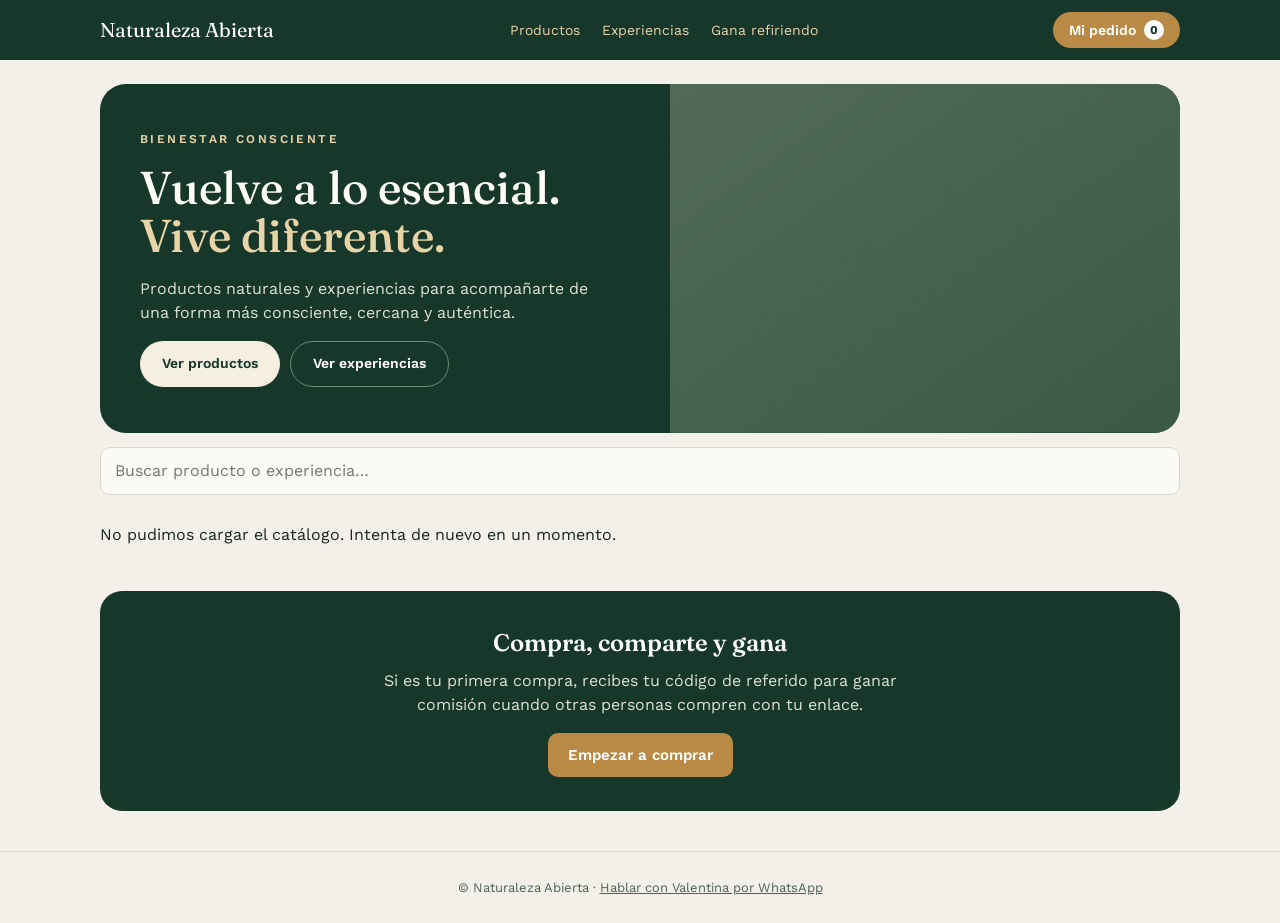
<file: index.html>
<!DOCTYPE html><html lang="es"><head><meta charset="utf-8"><meta name="viewport" content="width=device-width,initial-scale=1"><title>Naturaleza Abierta · Tienda</title><link rel="preconnect" href="https://fonts.googleapis.com"><link href="https://fonts.googleapis.com/css2?family=Fraunces:wght@500;600&family=Work+Sans:wght@400;500;600&display=swap" rel="stylesheet"><link rel="stylesheet" href="assets/css/tienda.css"></head><body><header class="top" id="top"></header>
<main class="wrap">
<section class="heroban" id="hero"><div class="tx"><div class="et">Bienestar consciente</div><h1>Vuelve a lo esencial. <em>Vive diferente.</em></h1><p>Productos naturales y experiencias para acompañarte de una forma más consciente, cercana y auténtica.</p><div class="bt"><a href="#productos">Ver productos</a><a href="#experiencias">Ver experiencias</a></div></div><div class="ph" id="heroph"></div></section>
<div class="banner" id="refBanner"></div>
<input class="search" id="q" type="search" placeholder="Buscar producto o experiencia…">
<div class="tabs" id="tabs"></div>
<div id="secciones"><p style="color:var(--muted)">Cargando…</p></div>
<section class="cta" id="referidos"><h2>Compra, comparte y gana</h2><p>Si es tu primera compra, recibes tu código de referido para ganar comisión cuando otras personas compren con tu enlace.</p><a class="btn ochre" href="#productos">Empezar a comprar</a></section>
</main>
<footer id="foot"></footer><script src="assets/js/app.js"></script>
<script>
(async function(){
  NA.init();
  const {$, esc} = NA;
  let D, X, tab='Todo', q='';
  try{ [D,X] = await Promise.all([NA.catalogo(), NA.extra()]); }catch(e){ $('#secciones').innerHTML='<p>No pudimos cargar el catálogo. Intenta de nuevo en un momento.</p>'; return; }
  // Banner editable desde el panel de admin
  const a = (X&&X.ajustes)||{};
  if(a.banner_etiqueta) $('#hero .et').textContent=a.banner_etiqueta;
  if(a.banner_titulo){ const t=a.banner_titulo, i=t.indexOf('. '); $('#hero h1').innerHTML = i>0 ? esc(t.slice(0,i+1))+' <em>'+esc(t.slice(i+2))+'</em>' : esc(t); }
  if(a.banner_texto) $('#hero p').textContent=a.banner_texto;
  if(a.banner_imagen) $('#heroph').style.backgroundImage='url("'+a.banner_imagen.replace(/"/g,'%22')+'")';
  const prods=(D.productos||[]).filter(p=>p.estado==='Disponible'), evs=(D.eventos||[]).filter(e=>e.estado==='Disponible');
  const first = it => { const m=NA.medios(X,it).find(x=>x.tipo==='imagen'); return m?m.url:NA.imgOf(it); };
  function cardP(p){ const c=NA.pct(p.comision_n1); return '<a class="card" href="producto.html?id='+encodeURIComponent(p.id)+'"><div class="im"><img loading="lazy" src="'+esc(first(p))+'" alt="'+esc(p.nombre)+'"></div><div class="bd"><span class="cat">'+esc(p.categoria)+'</span><h3>'+esc(p.nombre)+'</h3><p>'+esc(p.resumen_corto||'')+'</p><div class="pr">'+NA.fmtUsd(p.precio)+' '+NA.bsLine(p.precio)+'</div>'+(c?'<span class="gana">Comparte y gana '+c+'%</span>':'')+'</div></a>'; }
  function cardE(e){ const pc=Number(e.porcentaje_pago_requerido)||100; const c=NA.pct(e.comision_n1); return '<a class="card" href="experiencia.html?id='+encodeURIComponent(e.id)+'"><div class="im"><img loading="lazy" src="'+esc(first(e))+'" alt="'+esc(e.nombre)+'"></div><div class="bd"><span class="cat">Experiencia</span><h3>'+esc(e.nombre)+'</h3><p>📍 '+esc(e.ciudad_estado||'')+'<br>📅 '+esc(e.fecha||'')+' · '+esc(e.hora||'')+'<br>Quedan '+esc(e.cupos_disponibles)+' cupos</p><div class="pr">'+NA.fmtUsd(e.precio)+' <small>por persona '+NA.bsLine(e.precio)+'</small></div>'+(pc<100?'<small class="note">Reserva con abono del '+pc+'%</small>':'')+(c?'<span class="gana">Comparte y gana '+c+'%</span>':'')+'</div></a>'; }
  const match = i => !q || (i.nombre+' '+(i.resumen_corto||'')+' '+(i.descripcion||'')).toLowerCase().includes(q);
  function tabs(){
    const cats=[...new Set(prods.map(p=>p.categoria))]; if(evs.length) cats.push('Experiencias');
    $('#tabs').innerHTML=['Todo',...cats].map(c=>'<div class="tab '+(c===tab?'active':'')+'" data-c="'+esc(c)+'">'+esc(c)+'</div>').join('');
    $('#tabs').querySelectorAll('.tab').forEach(t=>t.onclick=()=>{tab=t.dataset.c;tabs();draw();});
  }
  function draw(){
    let h='';
    const cats=[...new Set(prods.map(p=>p.categoria))];
    cats.forEach((c,i)=>{ if(tab!=='Todo'&&tab!==c) return; const L=prods.filter(p=>p.categoria===c&&match(p)); if(L.length) h+='<h2 class="sect" '+(i===0?'id="productos"':'')+'>'+esc(c)+'</h2><p class="sub">Toca un producto para ver todos sus detalles.</p><div class="grid">'+L.map(cardP).join('')+'</div>'; });
    if(tab==='Todo'||tab==='Experiencias'){ const L=evs.filter(match); if(L.length) h+='<h2 class="sect" id="experiencias">Experiencias</h2><p class="sub">Reserva tu cupo con un abono y paga el resto el día del evento.</p><div class="grid">'+L.map(cardE).join('')+'</div>'; }
    $('#secciones').innerHTML=h||'<p style="color:var(--muted);margin:20px 0">No encontramos nada con eso.</p>';
  }
  $('#q').oninput=e=>{q=e.target.value.trim().toLowerCase();draw();};
  tabs();draw();
  if(location.hash){ const el=document.querySelector(location.hash); if(el) el.scrollIntoView(); }
})();
</script></body></html>
</file>
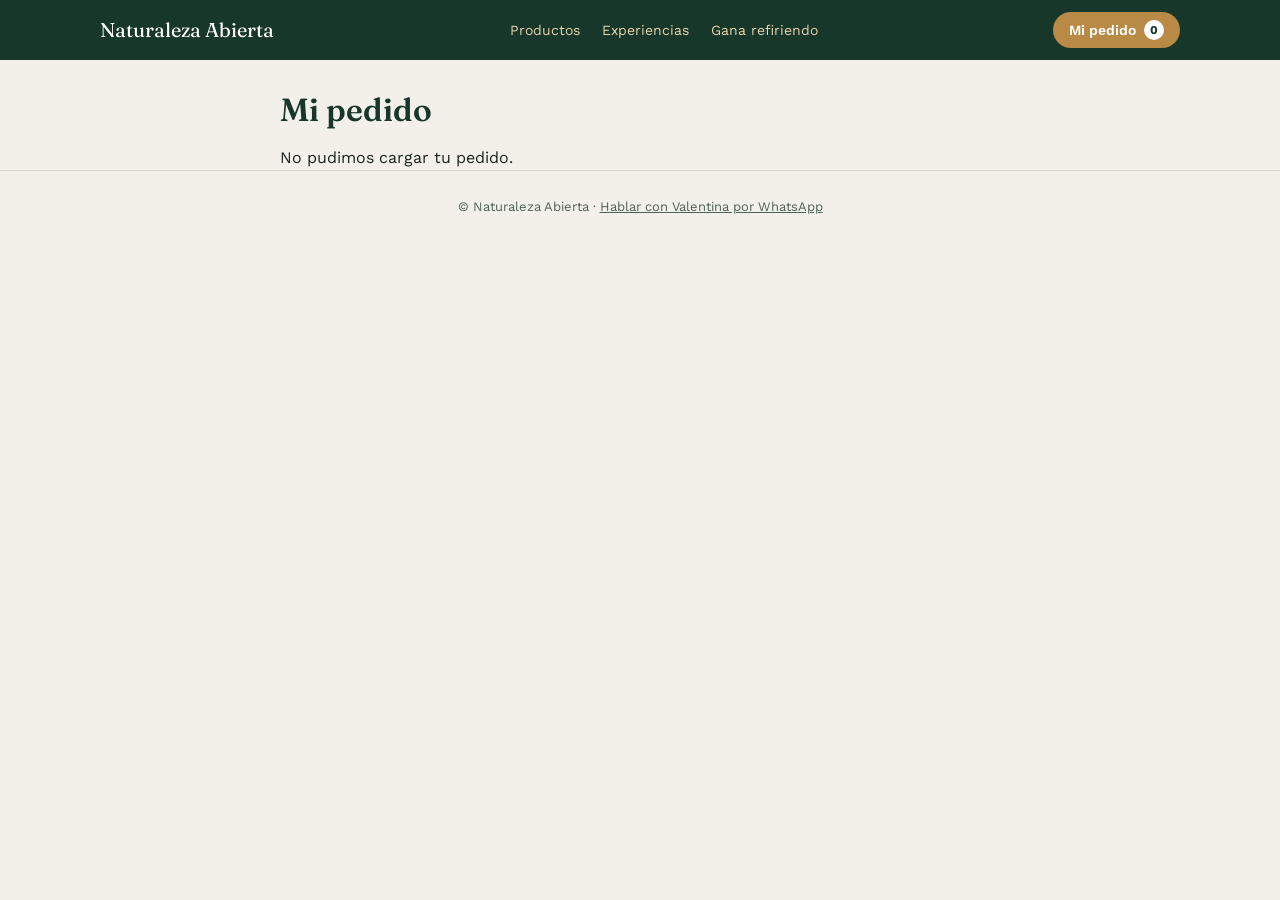
<file: carrito.html>
<!DOCTYPE html><html lang="es"><head><meta charset="utf-8"><meta name="viewport" content="width=device-width,initial-scale=1"><title>Mi pedido · Naturaleza Abierta</title><link rel="preconnect" href="https://fonts.googleapis.com"><link href="https://fonts.googleapis.com/css2?family=Fraunces:wght@500;600&family=Work+Sans:wght@400;500;600&display=swap" rel="stylesheet"><link rel="stylesheet" href="assets/css/tienda.css"></head><body><header class="top" id="top"></header>
<main class="narrow">
<h1 style="margin:26px 0 12px">Mi pedido</h1>
<div class="banner" id="refBanner"></div>
<div id="lines"></div><div id="tot"></div>
</main>
<footer id="foot"></footer><script src="assets/js/app.js"></script>
<script>
(async function(){
  NA.init(); const {$,esc}=NA; let D;
  try{D=await NA.catalogo();}catch(e){$('#lines').innerHTML='<p>No pudimos cargar tu pedido.</p>';return;}
  function draw(){
    const c=NA.cart.all(); const L=Object.keys(c).map(id=>{const p=(D.productos||[]).find(x=>x.id===id&&x.estado==='Disponible');return p?{p,q:c[id]}:null;}).filter(Boolean);
    Object.keys(c).forEach(id=>{if(!L.find(l=>l.p.id===id))delete c[id];}); NA.cart.set(c);
    if(!L.length){$('#lines').innerHTML='<div class="sec"><p>Tu pedido está vacío.</p></div><a class="btn" href="index.html">Ver catálogo</a>';$('#tot').innerHTML='';return;}
    $('#lines').innerHTML=L.map(l=>'<div class="cartline"><img src="'+esc(NA.imgOf(l.p))+'" alt=""><div><h4>'+esc(l.p.nombre)+'</h4><small>'+NA.fmtUsd(l.p.precio)+' c/u</small><div class="qty" style="margin-top:6px"><button data-i="'+l.p.id+'" data-d="-1">−</button><span>'+l.q+'</span><button data-i="'+l.p.id+'" data-d="1">+</button></div></div><div style="text-align:right"><b>'+NA.fmtUsd(l.p.precio*l.q)+'</b><br><button class="x" data-r="'+l.p.id+'">Quitar</button></div></div>').join('');
    const tot=L.reduce((a,l)=>a+l.p.precio*l.q,0);
    $('#tot').innerHTML='<div class="totals"><div class="l"><span>Total</span><b>'+NA.fmtUsd(tot)+'</b></div>'+(NA.state.tasa?'<div class="l"><small>En bolívares (tasa BCV)</small><small>'+NA.fmtBs(tot)+'</small></div>':'')+'</div><button class="btn block" id="pay">Pagar aquí</button><div style="height:8px"></div><button class="btn wa block" id="wa">Pagar guiado con Valentina</button><p class="bs" style="margin-top:10px;text-align:center">¿Quieres una experiencia? <a href="index.html">Ver experiencias</a> (se reservan por separado)</p>';
    $('#lines').querySelectorAll('[data-d]').forEach(b=>b.onclick=()=>{NA.cart.add(b.dataset.i,+b.dataset.d);draw();});
    $('#lines').querySelectorAll('[data-r]').forEach(b=>b.onclick=()=>{NA.cart.setQty(b.dataset.r,0);draw();});
    $('#pay').onclick=()=>{NA.track('InitiateCheckout',{value:tot,currency:'USD',num_items:L.length,content_type:'product'});location.href='pago.html?tipo=pedido';};
    $('#wa').onclick=()=>{const r=NA.getRef();let m='🛒 *NUEVO PEDIDO*'+(r?' [REF: '+r+']':'')+'\n';L.forEach(l=>{m+='• '+(l.q>1?l.q+'x ':'')+l.p.nombre+' — '+NA.fmtUsd(l.p.precio*l.q)+' [ID: '+l.p.id+']\n';});m+='*Total: '+NA.fmtUsd(tot)+'*';NA.track('InitiateCheckout',{value:tot,currency:'USD',num_items:L.length,content_type:'product'});window.open(NA.waLink(m),'_blank');};
  }
  draw();
})();
</script></body></html>
</file>
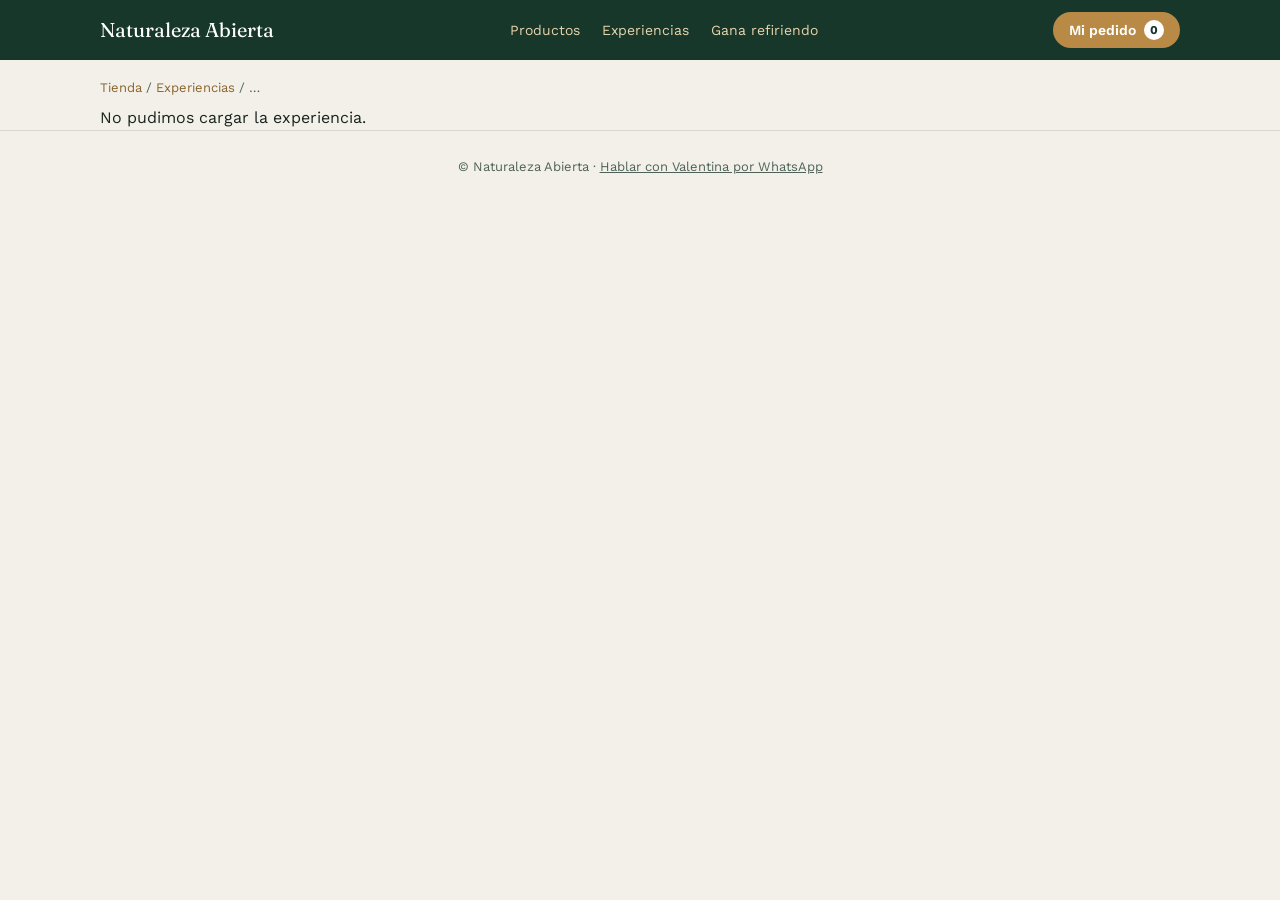
<file: experiencia.html>
<!DOCTYPE html><html lang="es"><head><meta charset="utf-8"><meta name="viewport" content="width=device-width,initial-scale=1"><title>Experiencia · Naturaleza Abierta</title><link rel="preconnect" href="https://fonts.googleapis.com"><link href="https://fonts.googleapis.com/css2?family=Fraunces:wght@500;600&family=Work+Sans:wght@400;500;600&display=swap" rel="stylesheet"><link rel="stylesheet" href="assets/css/tienda.css"></head><body><header class="top" id="top"></header>
<main class="wrap">
<div class="crumbs"><a href="index.html">Tienda</a> / <a href="index.html#experiencias">Experiencias</a> / <span id="cn">…</span></div>
<div class="banner" id="refBanner"></div>
<div id="v"><p>Cargando…</p></div>
</main>
<footer id="foot"></footer><script src="assets/js/app.js"></script>
<script>
(async function(){ NA.init(); const {$,esc}=NA; const id=NA.qs('id');

  function gal(L,nombre){
    if(!L.length) L=[{tipo:"imagen",url:NA.imgOf({})}];
    const im=L.filter(x=>x.tipo==="imagen"), vd=L.filter(x=>x.tipo==="video");
    const all=[...im,...vd]; let cur=0;
    const th=all.map((m,i)=>"<button data-i=\""+i+"\" class=\""+(i===0?"on":"")+"\">"+(m.tipo==="video"?"<div class=\"vid\">▶</div>":"<img src=\""+esc(m.url)+"\" alt=\"\">")+"</button>").join("");
    return {html:"<div class=\"gal\"><div class=\"main\" id=\"gm\"></div>"+(all.length>1?"<div class=\"th\">"+th+"</div>":"")+"</div>",
      bind(){ const show=i=>{const m=all[i]; $("#gm").innerHTML=m.tipo==="video"?NA.videoHtml(m.url):"<img src=\""+esc(m.url)+"\" alt=\""+esc(nombre)+"\">"; document.querySelectorAll(".gal .th button").forEach((b,j)=>b.classList.toggle("on",j===i));}; show(0); document.querySelectorAll(".gal .th button").forEach(b=>b.onclick=()=>show(+b.dataset.i)); }};
  }
  function nivelesHtml(it,que){ const c=NA.comisiones(it); if(!c[0]) return ""; const nom=["Tu referido directo","Referido de tu referido","Tercera capa","Cuarta capa"]; return "<div class=\"sec\"><h3>Gana refiriendo "+que+"</h3><p>Comparte tu enlace de referido y gana una comisión por cada venta de tu red.</p><div class=\"lv\">"+c.map((v,i)=>v?"<div><b>"+v+"%</b><span>"+nom[i]+"</span></div>":"").join("")+"</div></div>"; }

  let D,X; try{[D,X]=await Promise.all([NA.catalogo(),NA.extra()]);}catch(e){$('#v').innerHTML='<p>No pudimos cargar la experiencia.</p>';return;}
  const e=(D.eventos||[]).find(x=>x.id===id);
  if(!e){$('#v').innerHTML='<p>Esta experiencia no existe o ya pasó. <a href="index.html">Volver a la tienda</a></p>';return;}
  document.title=e.nombre+' · Naturaleza Abierta'; $('#cn').textContent=e.nombre;
  NA.track('ViewContent',{content_ids:[e.id],content_name:e.nombre,content_type:'product'});
  const disp=e.estado==='Disponible'&&e.cupos_disponibles>0; const pc=Number(e.porcentaje_pago_requerido)||100;
  let qty=1; const max=Math.max(1,Math.min(10,e.cupos_disponibles||1));
  const sec=(t,x)=>x?'<div class="sec"><h3>'+t+'</h3><p>'+esc(x)+'</p></div>':'';
  const g=gal(NA.medios(X,e),e.nombre);
  $('#v').innerHTML='<div class="prod">'+g.html+'<div><span class="tag">Evento</span><h1>'+esc(e.nombre)+'</h1>'
  +'<p style="color:var(--muted)">📍 '+esc(e.ciudad_estado||'')+'<br>📅 '+esc(e.fecha||'')+' · Encuentro '+esc(e.hora||'')+'<br>👥 Quedan '+esc(e.cupos_disponibles)+' cupos</p>'
  +'<div class="price">'+NA.fmtUsd(e.precio)+' <small style="font-size:14px;color:var(--muted)">por persona</small></div><div class="bs">'+(NA.state.tasa?NA.fmtBs(e.precio)+' a tasa BCV ('+NA.state.tasa.toLocaleString('es-VE')+')':'')+'</div>'
  +(disp?'<div class="sec" style="margin-top:16px"><h3>'+(pc<100?'Se reserva con un abono del '+pc+'%':'Aparta tu cupo')+'</h3><p id="calc"></p><div class="row" style="margin:12px 0"><span>Cupos:</span><div class="qty"><button id="m">−</button><span id="n">1</span><button id="pl">+</button></div></div><p class="note">Si vas con más personas, los nombres de tus acompañantes los escribes en el siguiente paso, donde cada uno recibe su propia entrada con QR.</p><br><button class="btn ochre block" id="go"></button><div style="height:8px"></div><a class="btn wa block" id="wa" href="#">Reservar con Valentina por WhatsApp</a></div>':'<p class="tag" style="margin-top:16px">Cupos agotados</p>')
  +'</div></div>'+nivelesHtml(e,'esta experiencia')+sec('Qué es',e.descripcion)+sec('Beneficios',e.beneficios)+sec('Ideal para',e.ideal_para)+sec('Qué incluye',e.incluye)
  +'<div class="sec"><h3>Horario del día</h3><p>Hora de encuentro: <b>'+esc(e.hora||'')+'</b>. El detalle de cuándo comienza y termina está en la descripción de arriba.</p></div>';
  g.bind(); if(!disp)return;
  function calc(){const t=e.precio*qty,h=pc<100?t*pc/100:t;$('#n').textContent=qty;$('#calc').innerHTML='Hoy pagas <b>'+NA.fmtUsd(h)+'</b>'+(NA.state.tasa?' ('+NA.fmtBs(h)+')':'')+(pc<100?' para apartar tus cupos y el resto (<b>'+NA.fmtUsd(t-h)+'</b>) lo pagas el día del evento.':'.')+' Total: '+NA.fmtUsd(t)+'.';$('#go').textContent=(pc<100?'Reservar con abono · ':'Reservar · ')+NA.fmtUsd(h);}
  $('#m').onclick=()=>{qty=Math.max(1,qty-1);calc();}; $('#pl').onclick=()=>{qty=Math.min(max,qty+1);calc();}; calc();
  $('#go').onclick=()=>{NA.store.set('na_reserva',{evento_id:e.id,nombre:e.nombre,fecha:e.fecha,hora:e.hora,ciudad:e.ciudad_estado,precio:e.precio,pct:pc,qty});NA.track('AddToCart',{content_ids:[e.id],content_name:e.nombre,content_type:'product'});location.href='pago.html?tipo=reserva';};
  $('#wa').onclick=ev=>{ev.preventDefault();const r=NA.getRef(),t=e.precio*qty,h=pc<100?t*pc/100:t;let m='🛒 *NUEVO PEDIDO*'+(r?' [REF: '+r+']':'')+'\n• '+(qty>1?qty+'x ':'')+e.nombre+' — '+NA.fmtUsd(t)+' [ID: '+e.id+'] ['+qty+' cupo(s)]'+(pc<100?' [RESERVA CON ABONO '+pc+'%: hoy '+NA.fmtUsd(h)+', resto '+NA.fmtUsd(t-h)+' el día del evento]':' [PAGO COMPLETO]')+'\n*Total: '+NA.fmtUsd(t)+'*';window.open(NA.waLink(m),'_blank');};
})();
</script></body></html>
</file>
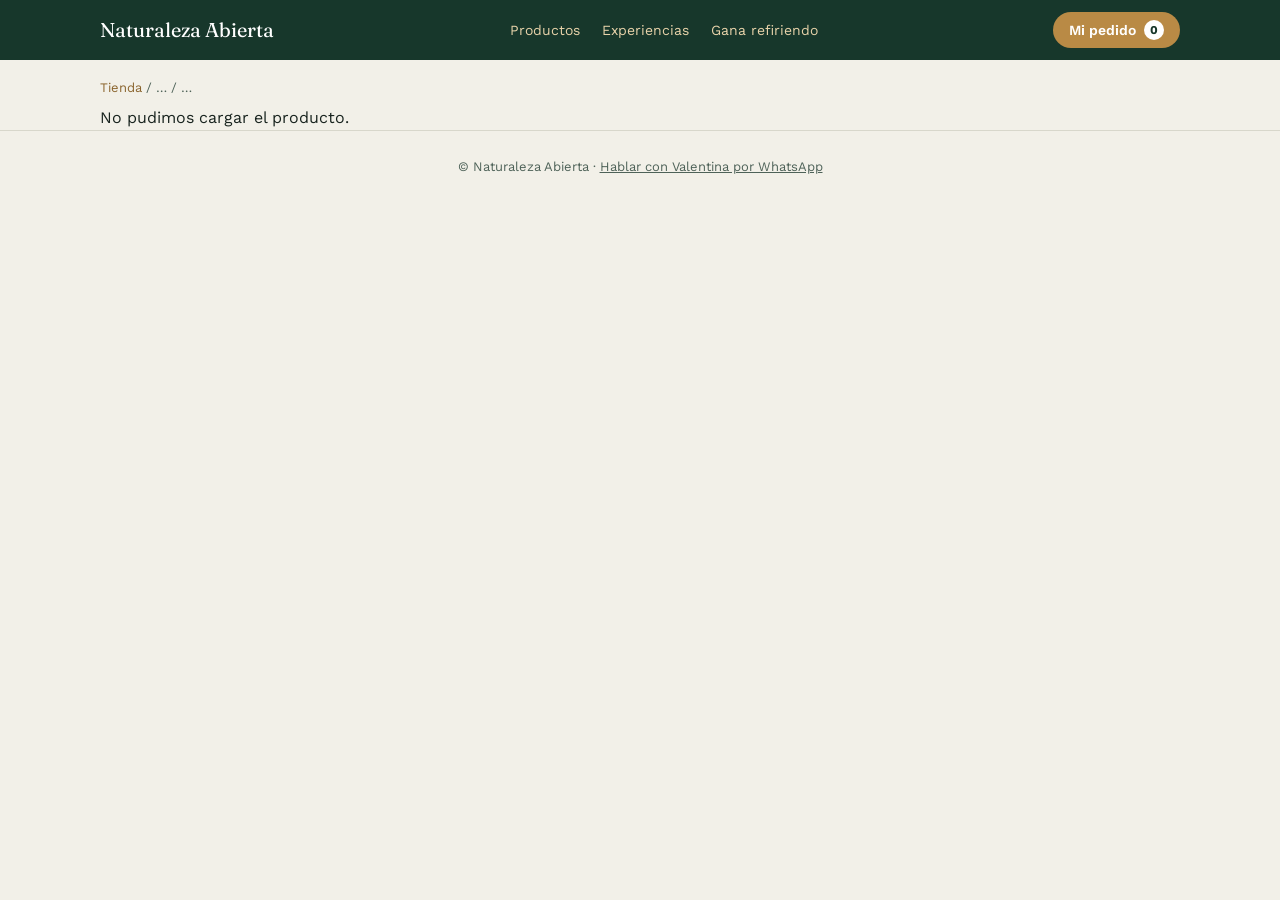
<file: producto.html>
<!DOCTYPE html><html lang="es"><head><meta charset="utf-8"><meta name="viewport" content="width=device-width,initial-scale=1"><title>Producto · Naturaleza Abierta</title><link rel="preconnect" href="https://fonts.googleapis.com"><link href="https://fonts.googleapis.com/css2?family=Fraunces:wght@500;600&family=Work+Sans:wght@400;500;600&display=swap" rel="stylesheet"><link rel="stylesheet" href="assets/css/tienda.css"></head><body><header class="top" id="top"></header>
<main class="wrap">
<div class="crumbs"><a href="index.html">Tienda</a> / <span id="cc">…</span> / <span id="cn">…</span></div>
<div class="banner" id="refBanner"></div>
<div id="v"><p>Cargando…</p></div>
</main>
<footer id="foot"></footer><script src="assets/js/app.js"></script>
<script>
(async function(){ NA.init(); const {$,esc}=NA; const id=NA.qs('id');

  function gal(L,nombre){
    if(!L.length) L=[{tipo:"imagen",url:NA.imgOf({})}];
    const im=L.filter(x=>x.tipo==="imagen"), vd=L.filter(x=>x.tipo==="video");
    const all=[...im,...vd]; let cur=0;
    const th=all.map((m,i)=>"<button data-i=\""+i+"\" class=\""+(i===0?"on":"")+"\">"+(m.tipo==="video"?"<div class=\"vid\">▶</div>":"<img src=\""+esc(m.url)+"\" alt=\"\">")+"</button>").join("");
    return {html:"<div class=\"gal\"><div class=\"main\" id=\"gm\"></div>"+(all.length>1?"<div class=\"th\">"+th+"</div>":"")+"</div>",
      bind(){ const show=i=>{const m=all[i]; $("#gm").innerHTML=m.tipo==="video"?NA.videoHtml(m.url):"<img src=\""+esc(m.url)+"\" alt=\""+esc(nombre)+"\">"; document.querySelectorAll(".gal .th button").forEach((b,j)=>b.classList.toggle("on",j===i));}; show(0); document.querySelectorAll(".gal .th button").forEach(b=>b.onclick=()=>show(+b.dataset.i)); }};
  }
  function nivelesHtml(it,que){ const c=NA.comisiones(it); if(!c[0]) return ""; const nom=["Tu referido directo","Referido de tu referido","Tercera capa","Cuarta capa"]; return "<div class=\"sec\"><h3>Gana refiriendo "+que+"</h3><p>Comparte tu enlace de referido y gana una comisión por cada venta de tu red.</p><div class=\"lv\">"+c.map((v,i)=>v?"<div><b>"+v+"%</b><span>"+nom[i]+"</span></div>":"").join("")+"</div></div>"; }

  let D,X; try{[D,X]=await Promise.all([NA.catalogo(),NA.extra()]);}catch(e){$('#v').innerHTML='<p>No pudimos cargar el producto.</p>';return;}
  const p=(D.productos||[]).find(x=>x.id===id);
  if(!p){$('#v').innerHTML='<p>Este producto no existe. <a href="index.html">Volver a la tienda</a></p>';return;}
  document.title=p.nombre+' · Naturaleza Abierta'; $('#cn').textContent=p.nombre; $('#cc').textContent=p.categoria;
  NA.track('ViewContent',{content_ids:[p.id],content_name:p.nombre,content_type:'product'});
  const disp=p.estado==='Disponible'; let qty=1;
  const sec=(t,x)=>x?'<div class="sec"><h3>'+t+'</h3><p>'+esc(x)+'</p></div>':'';
  const g=gal(NA.medios(X,p),p.nombre);
  const rel=(D.productos||[]).filter(x=>x.id!==p.id&&x.estado==='Disponible').slice(0,4);
  $('#v').innerHTML='<div class="prod">'+g.html+'<div><span class="tag">'+esc(p.categoria)+'</span><h1>'+esc(p.nombre)+'</h1><p style="color:var(--muted)">'+esc(p.resumen_corto||'')+'</p><div class="price">'+NA.fmtUsd(p.precio)+'</div><div class="bs">'+(NA.state.tasa?'Bs '+NA.fmtBs(p.precio).replace('Bs ','')+' a tasa BCV ('+NA.state.tasa.toLocaleString('es-VE')+')':'')+'</div>'
  +(p.incluye?'<p style="margin-top:12px"><b>Incluye:</b> '+esc(p.incluye)+'</p>':'')
  +(disp?'<div class="row" style="margin:18px 0 6px"><div class="qty"><button id="m">−</button><span id="n">1</span><button id="pl">+</button></div><button class="btn ochre" id="add"></button></div><div class="bs" id="totbs"></div><div style="height:10px"></div><a class="btn wa block" id="wa" href="#">Pedir con Valentina por WhatsApp</a><p class="note">Paga aquí mismo con verificación automática, o deja que Valentina te guíe. Precios en dólares y en bolívares a tasa BCV. Si es tu primera compra, recibes tu código de referido.</p>':'<p class="tag" style="margin-top:16px">No disponible por ahora</p>')
  +'</div></div>'+nivelesHtml(p,'este producto')+sec('Descripción',p.descripcion)+sec('Beneficios',p.beneficios)+sec('Ideal para',p.ideal_para)
  +(rel.length?'<h2 class="sect">También te puede interesar</h2><div class="rel">'+rel.map(r=>'<a class="card" href="producto.html?id='+encodeURIComponent(r.id)+'"><div class="im"><img loading="lazy" src="'+esc((NA.medios(X,r).find(m=>m.tipo==='imagen')||{url:NA.imgOf(r)}).url)+'" alt=""></div><div class="bd"><h3>'+esc(r.nombre)+'</h3><div class="pr">'+NA.fmtUsd(r.precio)+'</div></div></a>').join('')+'</div>':'');
  g.bind(); if(!disp)return;
  function calc(){ $('#n').textContent=qty; $('#add').textContent='Agregar al pedido · '+NA.fmtUsd(p.precio*qty); $('#totbs').textContent=NA.state.tasa?'Total en bolívares: '+NA.fmtBs(p.precio*qty):''; }
  $('#m').onclick=()=>{qty=Math.max(1,qty-1);calc();}; $('#pl').onclick=()=>{qty=Math.min(20,qty+1);calc();}; calc();
  $('#add').onclick=()=>{NA.cart.add(p.id,qty);NA.track('AddToCart',{content_ids:[p.id],content_name:p.nombre,content_type:'product'});location.href='carrito.html';};
  $('#wa').onclick=e=>{e.preventDefault();const r=NA.getRef();let m='🛒 *NUEVO PEDIDO*'+(r?' [REF: '+r+']':'')+'\n• '+(qty>1?qty+'x ':'')+p.nombre+' — '+NA.fmtUsd(p.precio*qty)+' [ID: '+p.id+']\n*Total: '+NA.fmtUsd(p.precio*qty)+'*';window.open(NA.waLink(m),'_blank');};
})();
</script></body></html>
</file>
<file: assets/css/tienda.css>
:root{--bg:#F2F0E8;--forest:#17372B;--ochre:#B98A45;--ochre-d:#8A642D;--cream:#FBFAF5;--line:#D8D7CB;--text:#18231E;--muted:#4E6258;--wa:#1F7A43;--err:#9B2C2C}
*{box-sizing:border-box;margin:0;padding:0}
body{background:var(--bg);color:var(--text);font-family:'Work Sans',system-ui,sans-serif;line-height:1.5;-webkit-font-smoothing:antialiased}
h1,h2,h3,.serif{font-family:'Fraunces',Georgia,serif;font-weight:600;color:var(--forest)}
a{color:inherit}
img{max-width:100%;display:block}
.wrap{max-width:1120px;margin:0 auto;padding:0 20px}
.narrow{max-width:760px;margin:0 auto;padding:0 20px}
header.top{background:var(--forest);color:#fff;position:sticky;top:0;z-index:20}
header.top .wrap{display:flex;align-items:center;justify-content:space-between;height:60px;gap:12px}
header.top a.brand{font-family:'Fraunces',serif;font-size:20px;text-decoration:none;color:#fff}
.cartbtn{background:var(--ochre);color:#fff;border:0;border-radius:999px;padding:8px 16px;font:600 14px 'Work Sans';cursor:pointer;text-decoration:none;display:inline-flex;gap:8px;align-items:center}
.cartbtn b{background:#fff;color:var(--forest);border-radius:999px;min-width:20px;height:20px;display:inline-flex;align-items:center;justify-content:center;font-size:12px;padding:0 5px}
.hero{padding:36px 0 16px}.hero h1{font-size:34px;line-height:1.15}.hero p{color:var(--muted);margin-top:8px;max-width:620px}
.banner{background:#E8EFE6;border:1px solid #BFD3BE;color:var(--forest);padding:10px 14px;border-radius:10px;margin:14px 0;font-size:14px;display:none}.banner.show{display:block}
.tabs{display:flex;gap:8px;overflow-x:auto;padding:12px 0;scrollbar-width:none}
.tab{white-space:nowrap;border:1px solid var(--line);background:var(--cream);border-radius:999px;padding:7px 14px;font-size:14px;cursor:pointer;display:inline-flex;gap:6px;align-items:center}
.tab.active{background:var(--forest);color:#fff;border-color:var(--forest)}
.search{width:100%;padding:11px 14px;border:1px solid var(--line);border-radius:10px;background:var(--cream);font:inherit;margin:6px 0 4px}
.grid{display:grid;grid-template-columns:repeat(auto-fill,minmax(240px,1fr));gap:18px;padding:12px 0 48px}
.card{background:var(--cream);border:1px solid var(--line);border-radius:14px;overflow:hidden;display:flex;flex-direction:column;text-decoration:none}
.card .im{aspect-ratio:4/3;background:#E4E2D6;overflow:hidden}.card .im img{width:100%;height:100%;object-fit:cover}
.card .bd{padding:14px;display:flex;flex-direction:column;gap:6px;flex:1}
.card .cat{font-size:12px;color:var(--ochre-d);text-transform:uppercase;letter-spacing:.05em}
.card h3{font-size:18px}.card p{font-size:14px;color:var(--muted)}
.card .pr{margin-top:auto;font-weight:600;color:var(--forest);font-size:18px}.card .pr small{font-weight:400;color:var(--muted);font-size:12px}
.tag{display:inline-block;font-size:12px;border-radius:999px;padding:2px 10px;background:#EFE3CC;color:var(--ochre-d)}
.btn{display:inline-flex;align-items:center;justify-content:center;gap:8px;background:var(--forest);color:#fff;border:0;border-radius:10px;padding:13px 20px;font:600 15px 'Work Sans';cursor:pointer;text-decoration:none}
.btn.ochre{background:var(--ochre)}.btn.wa{background:var(--wa)}.btn.ghost{background:transparent;color:var(--forest);border:1px solid var(--forest)}
.btn[disabled]{opacity:.5;cursor:not-allowed}.btn.block{width:100%}
.crumbs{font-size:13px;color:var(--muted);padding:18px 0 8px}.crumbs a{text-decoration:none;color:var(--ochre-d)}
.prod{display:grid;grid-template-columns:1fr 1fr;gap:36px;padding:8px 0 40px}
.prod .im{border-radius:16px;overflow:hidden;background:#E4E2D6;aspect-ratio:1/1}.prod .im img{width:100%;height:100%;object-fit:cover}
.prod h1{font-size:32px;margin:6px 0}.prod .price{font-size:28px;font-family:'Fraunces',serif;color:var(--forest);margin:10px 0 4px}
.bs{font-size:13px;color:var(--muted)}
.sec{background:var(--cream);border:1px solid var(--line);border-radius:14px;padding:18px;margin:14px 0}
.sec h3{font-size:17px;margin-bottom:6px}.sec p{color:var(--muted);font-size:15px}
.qty{display:inline-flex;align-items:center;border:1px solid var(--line);border-radius:10px;background:#fff}
.qty button{width:38px;height:40px;border:0;background:none;font-size:20px;cursor:pointer}.qty span{min-width:30px;text-align:center;font-weight:600}
.row{display:flex;gap:12px;align-items:center;flex-wrap:wrap}
.refbox{background:#FFF8E8;border:1px dashed var(--ochre);border-radius:12px;padding:12px 14px;font-size:14px;margin:14px 0}
.cartline{display:grid;grid-template-columns:72px 1fr auto;gap:14px;align-items:center;background:var(--cream);border:1px solid var(--line);border-radius:12px;padding:12px;margin-bottom:10px}
.cartline img{width:72px;height:72px;object-fit:cover;border-radius:8px;background:#E4E2D6}
.cartline h4{font-family:'Fraunces',serif;font-size:16px;color:var(--forest)}.cartline small{color:var(--muted)}
.cartline .x{background:none;border:0;color:var(--err);cursor:pointer;font-size:13px;text-decoration:underline}
.totals{background:var(--cream);border:1px solid var(--line);border-radius:14px;padding:18px;margin:16px 0}
.totals .l{display:flex;justify-content:space-between;padding:4px 0}.totals .t{font-weight:700;font-size:20px;border-top:1px solid var(--line);margin-top:8px;padding-top:10px;color:var(--forest)}
.field{display:flex;flex-direction:column;gap:5px;margin-bottom:12px}.field label{font-size:13px;font-weight:600;color:var(--muted)}
.field input,.field select,.field textarea{padding:11px 12px;border:1px solid var(--line);border-radius:10px;font:inherit;background:#fff}
.two{display:grid;grid-template-columns:1fr 1fr;gap:12px}
.steps{display:flex;flex-direction:column;gap:14px;padding:8px 0 40px}
.step{background:var(--cream);border:1px solid var(--line);border-radius:14px;padding:18px}
.step h3{display:flex;gap:10px;align-items:center;font-size:18px;margin-bottom:10px}
.step h3 i{font-style:normal;background:var(--forest);color:#fff;width:26px;height:26px;border-radius:50%;display:inline-flex;align-items:center;justify-content:center;font:600 13px 'Work Sans'}
.step.off{opacity:.45;pointer-events:none}
.methods{display:flex;gap:10px;flex-wrap:wrap}.m{border:1px solid var(--line);background:#fff;border-radius:10px;padding:10px 16px;cursor:pointer;font-weight:600}.m.on{border-color:var(--forest);background:#E8EFE6}
.datos{background:#fff;border:1px solid var(--line);border-radius:12px;padding:12px 14px;margin:12px 0}
.datos .r{display:flex;justify-content:space-between;gap:10px;padding:5px 0;border-bottom:1px dashed var(--line)}.datos .r:last-child{border:0}
.copy{background:none;border:1px solid var(--line);border-radius:8px;padding:2px 10px;cursor:pointer;font-size:12px}
.msg{padding:12px 14px;border-radius:10px;font-size:14px;margin:10px 0;display:none}.msg.show{display:block}
.msg.err{background:#FBEAEA;color:var(--err);border:1px solid #E7BDBD}.msg.ok{background:#E8EFE6;color:var(--forest);border:1px solid #BFD3BE}.msg.info{background:#FFF8E8;color:var(--ochre-d);border:1px solid #EAD8AE}
.ok-banner{background:var(--forest);color:#fff;border-radius:14px;padding:22px;text-align:center;margin:20px 0}.ok-banner h1{color:#fff;font-size:26px}
.qrs{display:grid;grid-template-columns:repeat(auto-fill,minmax(190px,1fr));gap:14px}
.qrc{background:#fff;border:1px solid var(--line);border-radius:12px;padding:12px;text-align:center}.qrc img{margin:0 auto 6px;width:160px;height:160px}.qrc b{display:block;font-size:14px}
.timer{font:700 22px 'Fraunces',serif;color:var(--ochre-d)}
footer{border-top:1px solid var(--line);padding:26px 0;color:var(--muted);font-size:13px;text-align:center}
.hide{display:none!important}
@media(max-width:760px){.prod{grid-template-columns:1fr;gap:18px}.hero h1{font-size:27px}.two{grid-template-columns:1fr}.cartline{grid-template-columns:60px 1fr}.cartline>:last-child{grid-column:1/-1}.cartline img{width:60px;height:60px}}
/* ---- añadidos v2 ---- */
nav.nav{display:flex;gap:22px;font-size:14px}nav.nav a{color:#E8D3AA;text-decoration:none}nav.nav a:hover{color:#fff}
@media(max-width:760px){nav.nav{display:none}}
.heroban{display:flex;flex-wrap:wrap;border-radius:26px;overflow:hidden;background:var(--forest);color:#FFFDF8;margin:24px 0 8px}
.heroban .tx{flex:1 1 380px;padding:46px 40px;display:flex;flex-direction:column;gap:16px;justify-content:center}
.heroban .et{font-size:12px;letter-spacing:.2em;text-transform:uppercase;color:#E8D3AA;font-weight:600}
.heroban h1{color:#FFFDF8;font-size:46px;line-height:1.05;font-weight:500}.heroban h1 em{font-style:normal;color:#E9D4A8}
.heroban p{color:#DCE4D5;max-width:460px}
.heroban .ph{flex:1 1 320px;min-height:280px;background:linear-gradient(145deg,#526B57,#3A5A45) center/cover}
.heroban .bt{display:flex;gap:10px;flex-wrap:wrap}.heroban .bt a{display:inline-flex;align-items:center;height:46px;padding:0 22px;border-radius:999px;text-decoration:none;font-weight:600;font-size:14px;background:#F5EFE1;color:var(--forest)}.heroban .bt a+a{background:transparent;color:#fff;border:1px solid #6E8A78}
@media(max-width:760px){.heroban .tx{padding:28px 22px}.heroban h1{font-size:32px}.heroban .ph{min-height:200px}}
h2.sect{font-size:28px;margin:38px 0 4px}.sub{color:var(--muted);font-size:14px;margin-bottom:16px}
.gana{display:inline-block;margin-top:2px;font-size:12px;color:var(--ochre-d);background:#F6EBD3;border-radius:999px;padding:2px 10px}
.cta{background:var(--forest);color:#fff;border-radius:22px;padding:34px;margin:44px 0 40px;text-align:center}.cta h2{color:#fff;margin-bottom:8px}.cta p{color:#DCE4D5;max-width:520px;margin:0 auto 16px}
.gal .main{border-radius:16px;overflow:hidden;background:#E4E2D6;aspect-ratio:1/1}.gal .main img{width:100%;height:100%;object-fit:cover}
.gal .th{display:flex;gap:8px;margin-top:8px;overflow-x:auto}.gal .th button{border:2px solid transparent;border-radius:10px;padding:0;background:none;cursor:pointer;flex:0 0 72px;height:72px;overflow:hidden}.gal .th button.on{border-color:var(--ochre)}.gal .th img{width:100%;height:100%;object-fit:cover}
.gal .th .vid{display:flex;align-items:center;justify-content:center;height:100%;background:#222;color:#fff;font-size:22px}
.lv{display:grid;grid-template-columns:repeat(auto-fit,minmax(110px,1fr));gap:10px;margin-top:10px}.lv div{background:#fff;border:1px solid var(--line);border-radius:12px;padding:10px;text-align:center}.lv b{display:block;font:600 22px 'Fraunces',serif;color:var(--forest)}.lv span{font-size:12px;color:var(--muted)}
.rel{display:grid;grid-template-columns:repeat(auto-fill,minmax(180px,1fr));gap:14px;margin:10px 0 40px}
.note{font-size:13px;color:var(--muted);margin-top:8px}
.resumen .l{display:flex;justify-content:space-between;gap:10px;padding:4px 0}.resumen .t{border-top:1px solid var(--line);margin-top:6px;padding-top:8px;font-weight:700}
</file>
